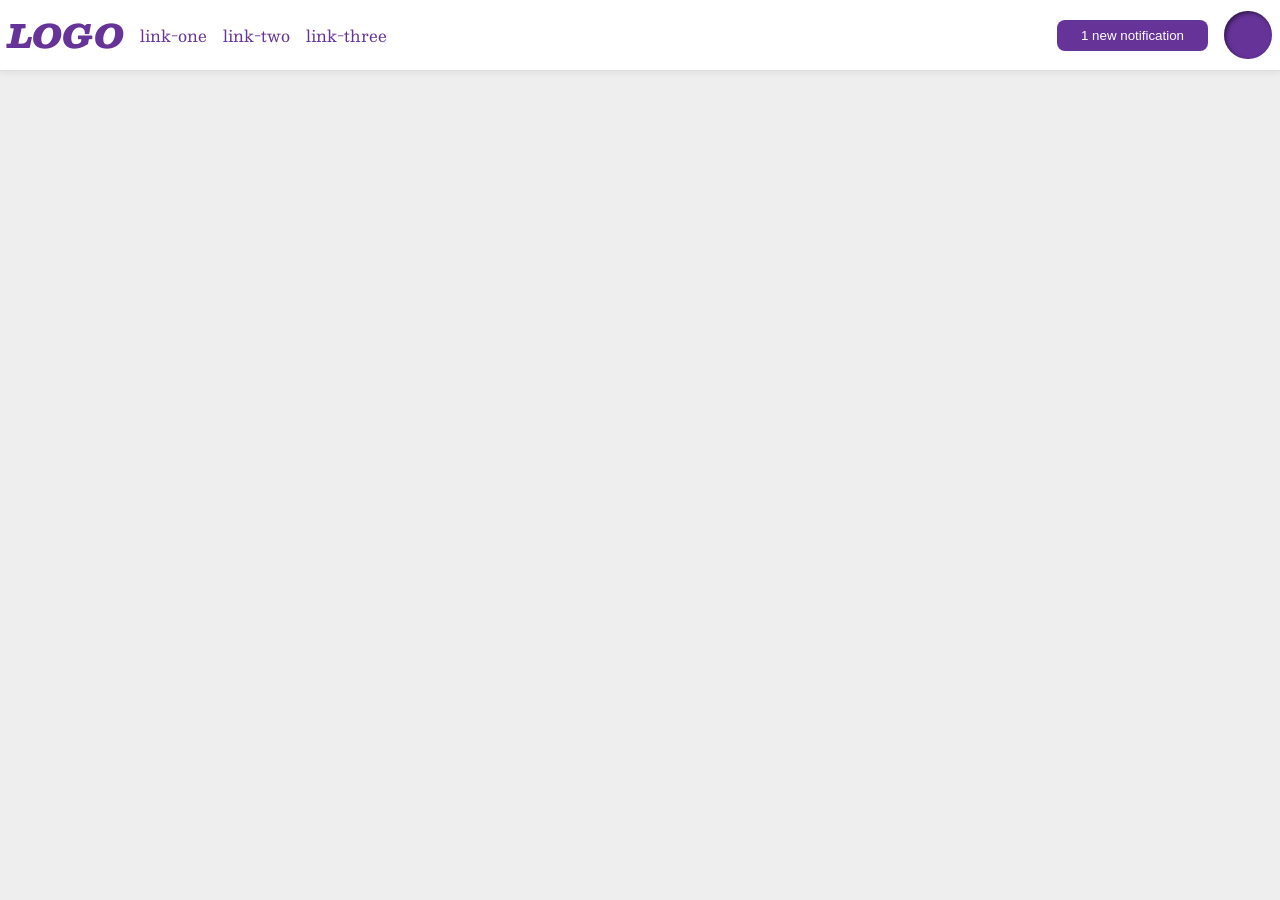
<file: foundations/flex/03-flex-header-2/index.html>
<!DOCTYPE html>
<html lang="en">
  <head>
    <meta charset="UTF-8">
    <meta http-equiv="X-UA-Compatible" content="IE=edge">
    <meta name="viewport" content="width=device-width, initial-scale=1.0">
    <title>Flex Header 2</title>
    <link rel="stylesheet" href="style.css">
  </head>
  <body>
  <div class="header">
    <div class="left">
      <div class="logo">
        LOGO
      </div>
      <ul class="links">
        <li><a href="https://google.com">link-one</a></li>
        <li><a href="https://google.com">link-two</a></li>
        <li><a href="https://google.com">link-three</a></li>
      </ul>
    </div>

    <div class="right">
      <button class="notifications">
        1 new notification
      </button>
      <div class="profile-image"></div>
    </div>
  </div>
  </body>
</html>
</file>
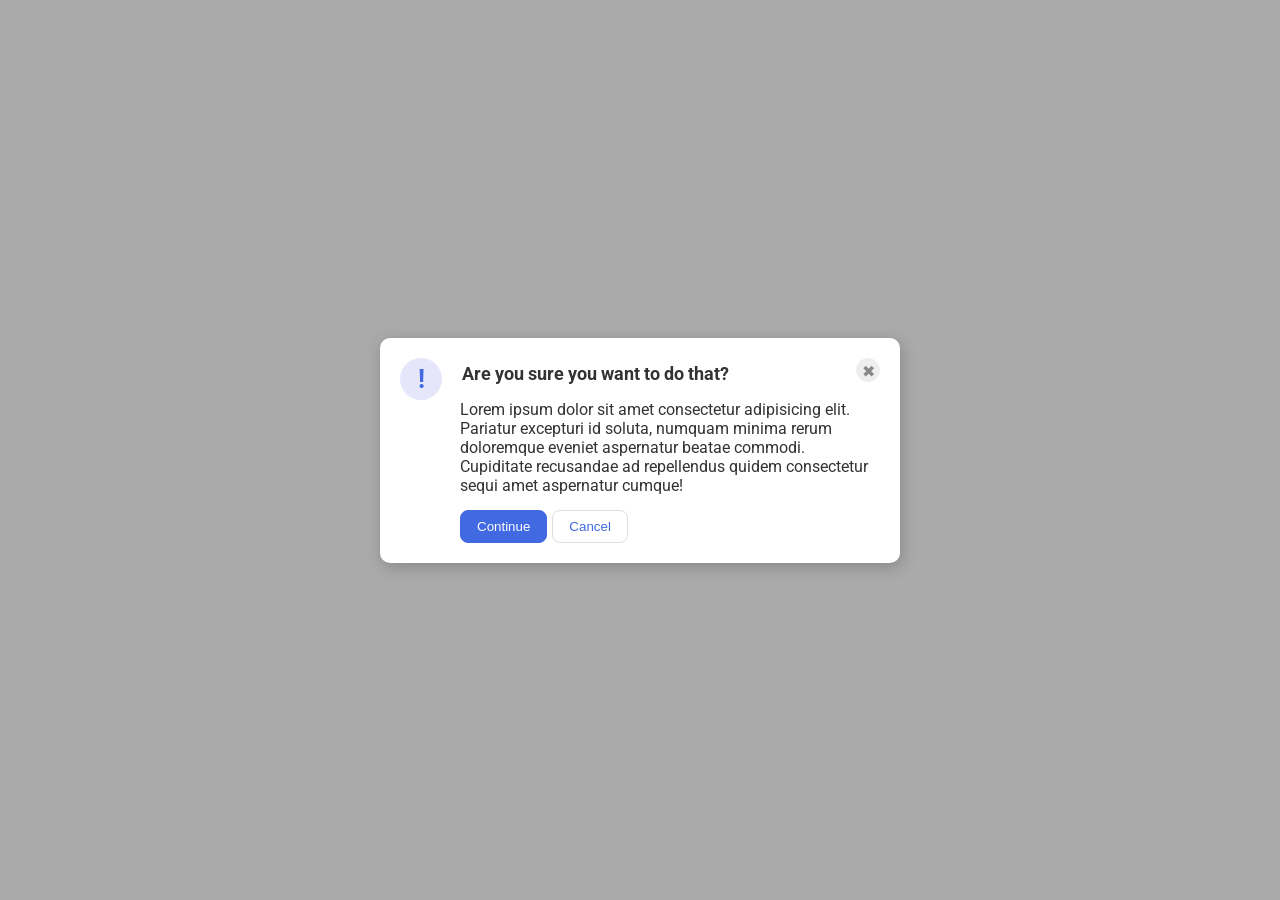
<file: foundations/flex/05-flex-modal/index.html>
<!DOCTYPE html>
<html lang="en">
  <head>
    <meta charset="UTF-8">
    <meta http-equiv="X-UA-Compatible" content="IE=edge">
    <meta name="viewport" content="width=device-width, initial-scale=1.0">
    <link rel="stylesheet" href="style.css">
    <title>Modal</title>
  </head>
  <body>
    <div class="modal">
    <div class="top">
      <div class="top-left">
      <div class="icon">!</div>
      <div class="header">Are you sure you want to do that?</div>
      </div>

      <div class="top-right">
      <button class="close-button">✖</button>
      </div>
    </div>
      <div class="middle">
      <div class="text">Lorem ipsum dolor sit amet consectetur adipisicing elit. Pariatur excepturi id soluta, numquam minima rerum doloremque eveniet aspernatur beatae commodi. Cupiditate recusandae ad repellendus quidem consectetur sequi amet aspernatur cumque!</div>
      </div>

      <div class="bottom">
      <button class="continue">Continue</button>
      <button class="cancel">Cancel</button>
      </div>
    </div>
  </body>
</html>
</file>
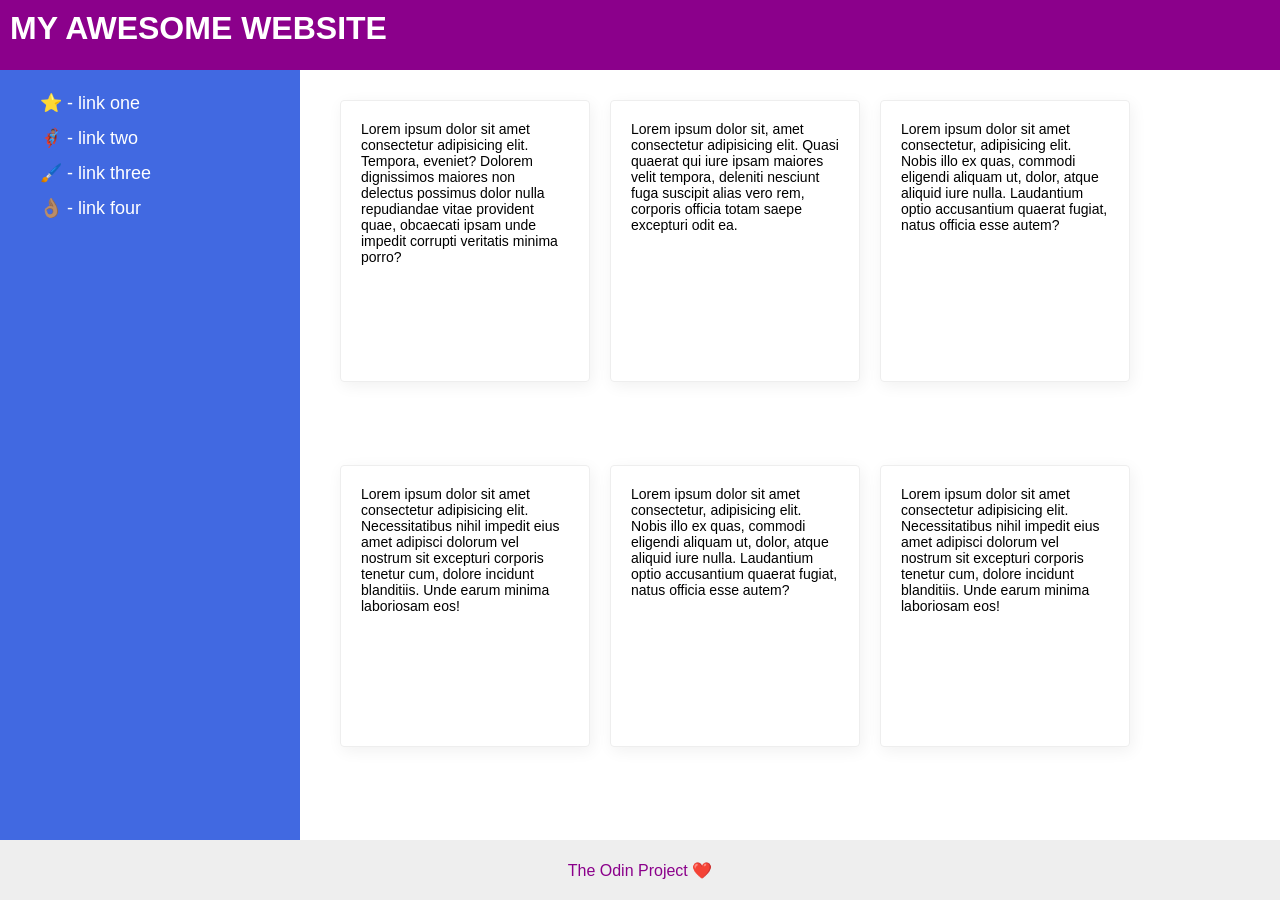
<file: foundations/flex/07-flex-layout-2/index.html>
<!DOCTYPE html>
<html lang="en">

<head>
  <meta charset="UTF-8">
  <meta http-equiv="X-UA-Compatible" content="IE=edge">
  <meta name="viewport" content="width=device-width, initial-scale=1.0">
  <title>The Holy Grail</title>
  <link rel="stylesheet" href="style.css">
</head>

<body>
  <div class="header">
    MY AWESOME WEBSITE
  </div>

  <div class="container">
    <div class="sidebar">
      <div id="yolo">
        <ul>
          <li><a href="#">⭐ - link one</a></li>
          <li><a href="#">🦸🏽‍♂️ - link two</a></li>
          <li><a href="#">🖌️ - link three</a></li>
          <li><a href="#">👌🏽 - link four</a></li>
        </ul>
      </div>
    </div>

    <div class="card-sec">
        <div class="card">Lorem ipsum dolor sit amet consectetur adipisicing elit. Tempora, eveniet? Dolorem dignissimos maiores non delectus possimus dolor nulla repudiandae vitae provident quae, obcaecati ipsam unde impedit corrupti veritatis minima porro?</div>
        <div class="card">Lorem ipsum dolor sit, amet consectetur adipisicing elit. Quasi quaerat qui iure ipsam maiores velit tempora, deleniti nesciunt fuga suscipit alias vero rem, corporis officia totam saepe excepturi odit ea. </div>
        <div class="card">Lorem ipsum dolor sit amet consectetur, adipisicing elit. Nobis illo ex quas, commodi eligendi aliquam ut, dolor, atque aliquid iure nulla. Laudantium optio accusantium quaerat fugiat, natus officia esse autem?</div>
        <div class="card">Lorem ipsum dolor sit amet consectetur adipisicing elit. Necessitatibus nihil impedit eius amet adipisci dolorum vel nostrum sit excepturi corporis tenetur cum, dolore incidunt blanditiis. Unde earum minima laboriosam eos!</div>
        <div class="card">Lorem ipsum dolor sit amet consectetur, adipisicing elit. Nobis illo ex quas, commodi eligendi aliquam ut, dolor, atque aliquid iure nulla. Laudantium optio accusantium quaerat fugiat, natus officia esse autem?</div>
        <div class="card">Lorem ipsum dolor sit amet consectetur adipisicing elit. Necessitatibus nihil impedit eius amet adipisci dolorum vel nostrum sit excepturi corporis tenetur cum, dolore incidunt blanditiis. Unde earum minima laboriosam eos!</div>
    </div>
  </div>

    <div class="footer">
      The Odin Project ❤️
    </div>
</body>

</html>
</file>
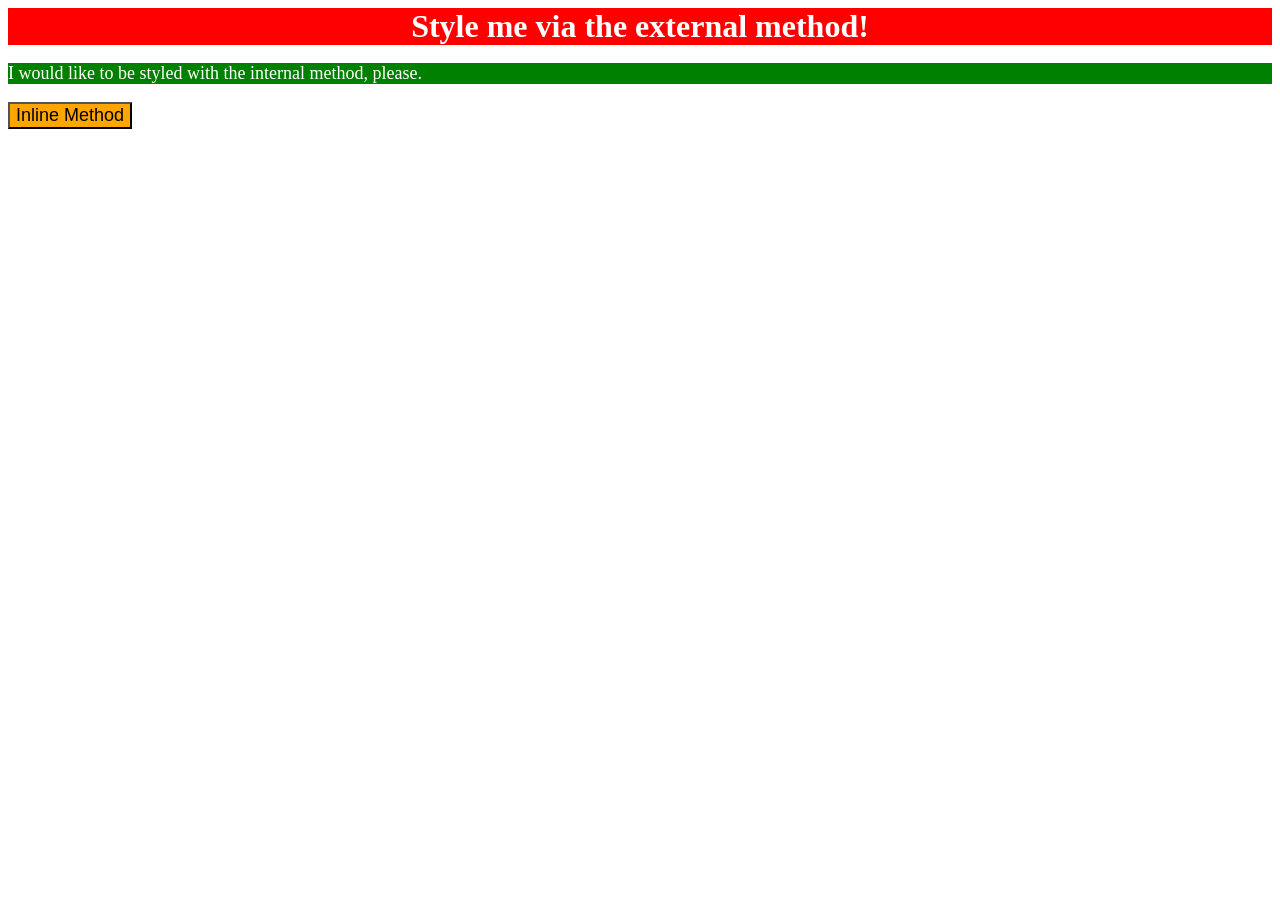
<file: foundations/intro-to-css/01-css-methods/index.html>
<!DOCTYPE html>
<html lang="en">
  <head>
    <meta charset="UTF-8">
    <meta http-equiv="X-UA-Compatible" content="IE=edge">
    <meta name="viewport" content="width=device-width, initial-scale=1.0">
    <link rel="stylesheet" href="styles.css">

    <title>Methods for Adding CSS</title>

    <style>
      .internal {
        background-color: green;
        color: white;
        font-size: 18px;
      }
    </style>

  </head>

  <body>
    <div class="external">Style me via the external method!</div>
    <p class="internal">I would like to be styled with the internal method, please.</p>
    
    <button style="color: black; background-color: orange; font-size: 18px;">Inline Method</button>
  </body>
</html>
</file>
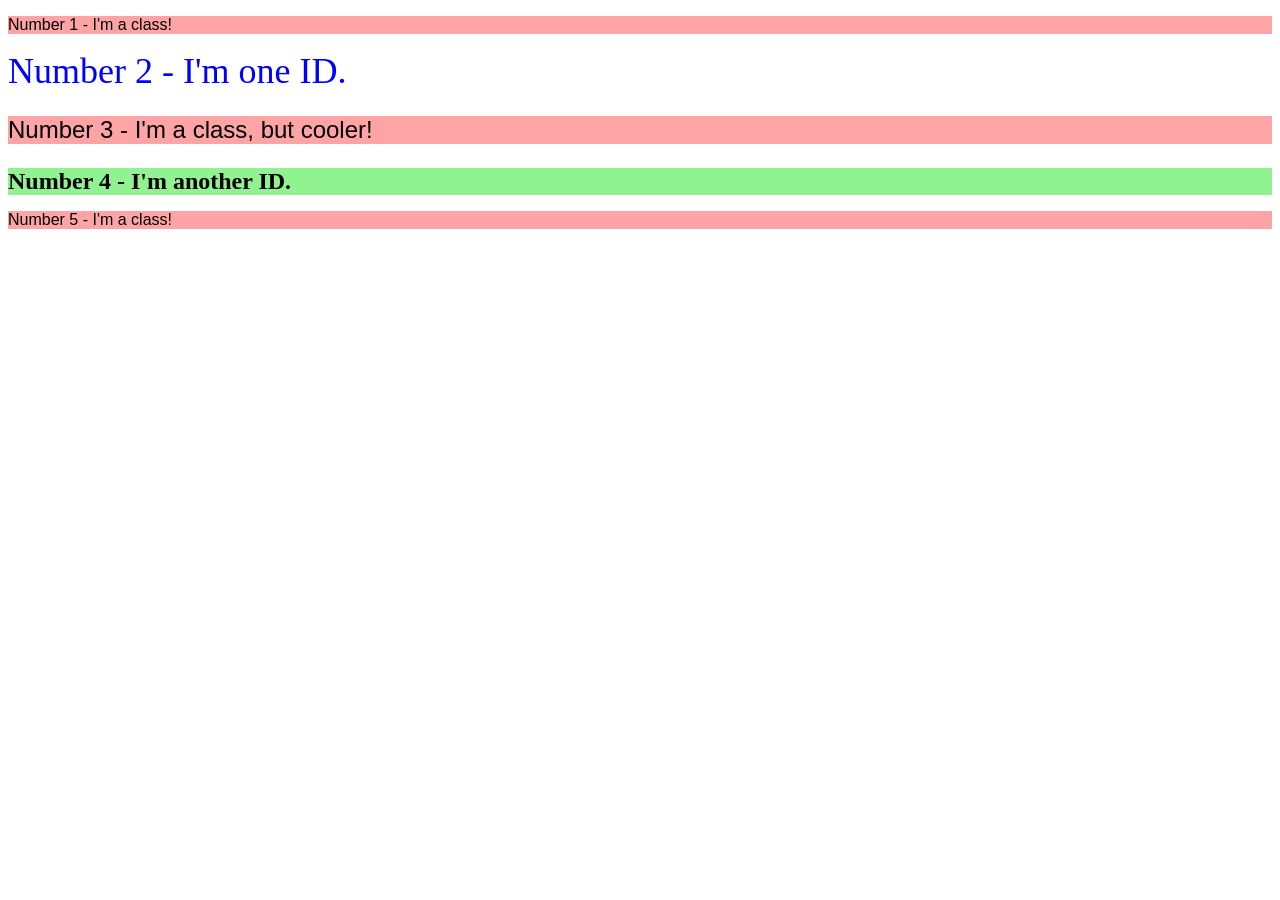
<file: foundations/intro-to-css/02-class-id-selectors/index.html>
<!DOCTYPE html>
<html lang="en">
  <head>
    <meta charset="UTF-8">
    <meta http-equiv="X-UA-Compatible" content="IE=edge">
    <meta name="viewport" content="width=device-width, initial-scale=1.0">
    <title>Class and ID Selectors</title>
    <link rel="stylesheet" href="style.css">
  </head>
  <body>
    <p class="one">Number 1 - I'm a class!</p>
    <div id="two">Number 2 - I'm one ID.</div>
    <p class="three">Number 3 - I'm a class, but cooler!</p>
    <div id="four">Number 4 - I'm another ID.</div>
    <p class="five">Number 5 - I'm a class!</p>
  </body>
</html>
</file>
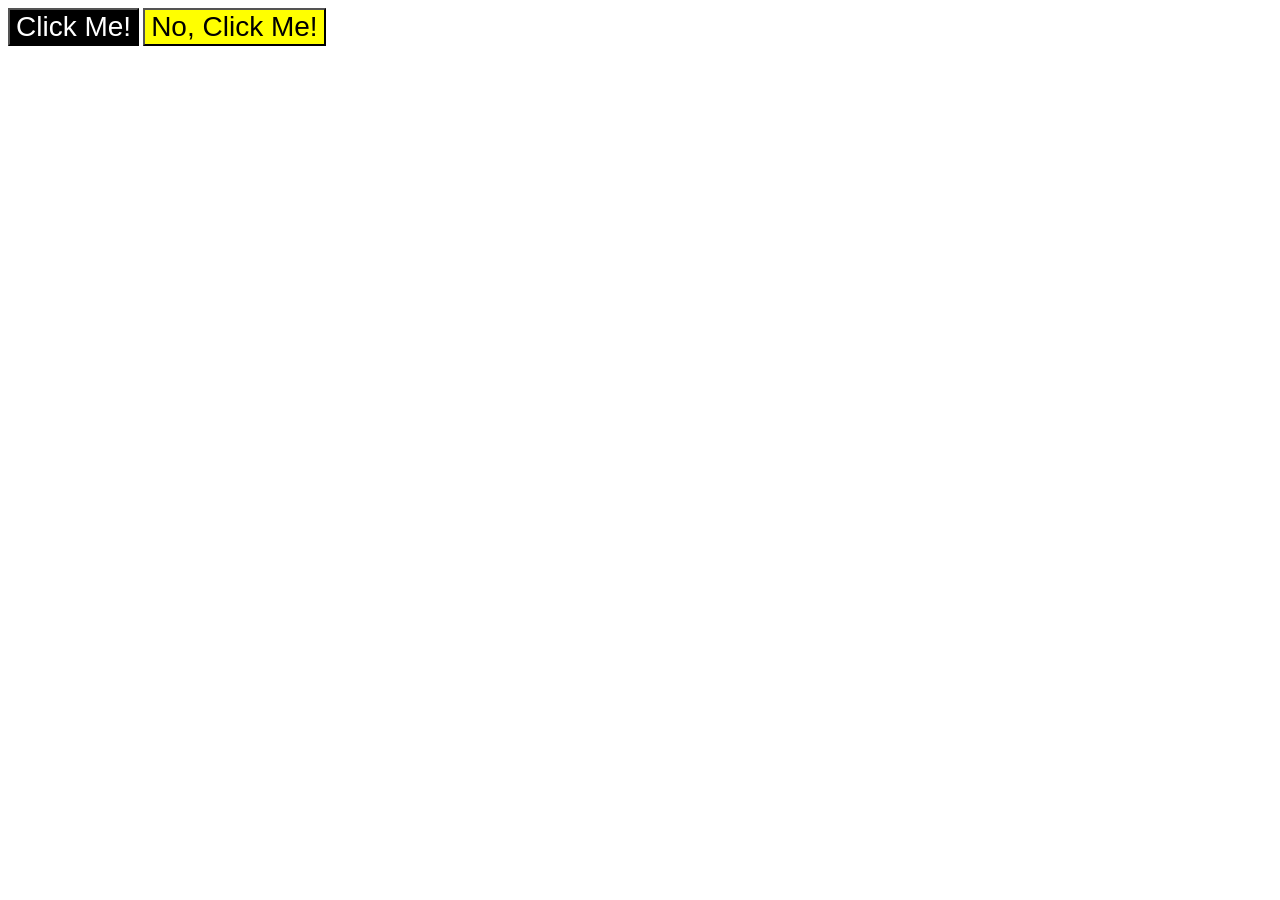
<file: foundations/intro-to-css/03-grouping-selectors/index.html>
<!DOCTYPE html>
<html lang="en">
  <head>
    <meta charset="UTF-8">
    <meta http-equiv="X-UA-Compatible" content="IE=edge">
    <meta name="viewport" content="width=device-width, initial-scale=1.0">
    <title>Grouping Selectors</title>
    <link rel="stylesheet" href="style.css">
  </head>
  <body>
      <button class="button1">Click Me!</button>
      <button class="button2">No, Click Me!</button>
    </div>
  </body>
</html>
</file>
<file: foundations/flex/03-flex-header-2/style.css>
/* this is some magical font-importing.  
you'll learn about it later. */
@import url('https://fonts.googleapis.com/css2?family=Besley:ital,wght@0,400;1,900&display=swap');

body {
  margin: 0;
  background: #eee;
  font-family: Besley, serif;
}

.header {
  background: white;
  border-bottom: 1px solid #ddd;
  box-shadow: 0 0 8px rgba(0,0,0,.1);
}

.profile-image {
  background: rebeccapurple;
  box-shadow: inset 2px 2px 4px rgba(0,0,0,.5);
  border-radius: 50%;
  width: 48px;
  height:  48px;
}

.logo {
  color: rebeccapurple;
  font-size: 32px;
  font-weight: 900;
  font-style: italic;
}

button {
  border: none;
  border-radius: 8px;
  background: rebeccapurple;
  color: white;
  padding: 8px 24px;
}

a {
  /* this removes the line under our links */
  text-decoration: none;
  color: rebeccapurple;
}

ul {
  list-style-type: none;
}

/* SOLUTION */

.header {
  display: flex;
  justify-content: space-between;
  padding: 8px;
}

ul {
  display: flex;
  margin: 0;
  padding: 0;
  gap: 16px;
}

.left, .right {
  display: flex;
  align-items: center;
  gap: 16px;
}
</file>
<file: foundations/flex/05-flex-modal/style.css>
@import url('https://fonts.googleapis.com/css2?family=Roboto:wght@400;700&display=swap');

html, body {
  height: 100%;
}

body {
  font-family: Roboto, sans-serif;
  margin: 0;
  background: #aaa;
  color: #333;
  /* I'll give you this one for free lol */
  display: flex;
  align-items: center;
  justify-content: center;
}

.modal {
  background: white;
  width: 480px;
  border-radius: 10px;
  box-shadow: 2px 4px 16px rgba(0,0,0,.2);
  padding: 20px; /* added */
}

.icon {
  color: royalblue;
  font-size: 26px;
  font-weight: 700;
  background: lavender;
  width: 42px;
  height: 42px;
  border-radius: 50%;
  display: flex;
  align-items: center;
  justify-content: center;
}

.close-button {
  background: #eee;
  border-radius: 50%;
  color: #888;
  font-weight: 400;
  font-size: 16px;
  height: 24px;
  width: 24px;
  display: flex;
  align-items: flex-end;
  justify-content: center;
  border: 1px solid #eee;
  padding: 0;
}

/* ADDED */

.top {
  display: flex;
  justify-content: space-between;
}

.top-left {
  display: flex;
  justify-content: flex-start;
  gap: 20px;
}

.top-right {
  display: flex;
  justify-content: flex-end;
}

.middle {
  padding-left: 60px;
}

.header {
  margin-top: 5px;
  font-weight: bold;
  font-size: 18px;
}

.bottom {
  display: flex;
  margin-top: 15px;
  padding-left: 60px;
  gap: 5px;
}

/* END */

button {
  cursor: pointer;
  padding: 8px 16px;
  border-radius: 8px;
}

button.continue {
  background: royalblue;
  border: 1px solid royalblue;
  color: white;
}

button.cancel {
  background: white;
  border: 1px solid #ddd;
  color: royalblue;
}
</file>
<file: foundations/flex/07-flex-layout-2/style.css>
body {
  font-family: -apple-system, BlinkMacSystemFont, 'Segoe UI', Roboto, Oxygen, Ubuntu, Cantarell, 'Open Sans', 'Helvetica Neue', sans-serif;
  margin: 0;
  min-height: 100vh;
  display: flex;
  flex-direction: column;
}

.header {
  height: 50px;
  background: darkmagenta;
  color: white;
  font-weight: 900; /* Added */
  font-size: 32px; /* Added */
  padding: 10px;
}

.container {
  display: flex;
  flex: 1;
}

.sidebar {
  width: 300px;
  flex-shrink: 0;
  height: auto;
  background: royalblue;
  box-sizing: border-box;
}

a {
  color: white;
  font-size: 18px;
  text-decoration: none;
  line-height: 35px;
}

ul {
  list-style-type: none;
}

.card-sec {
  display: flex;
  flex-wrap: wrap;
  padding-top: 30px;
  padding-left: 40px;
  padding-right: 150px;
  padding-bottom: 30px;
  gap: 20px;
  flex: 1;
}

.card {
  font-size: 14px;
  border: 1px solid #eee;
  box-shadow: 2px 4px 16px rgba(0,0,0,.06);
  border-radius: 4px;
  padding: 20px;
  flex: 1 1 25%;
  height: 240px;
}

.footer {
  display: flex;
  justify-content: center;
  align-items: center;
  padding: 15px;
  height: 30px;
  background: #eee;
  color: darkmagenta;
}
</file>
<file: foundations/intro-to-css/01-css-methods/styles.css>
.external {
    background-color: red;
    color: white;
    font-size: 32px;
    font-weight: bold;
    text-align: center;
}
</file>
<file: foundations/intro-to-css/02-class-id-selectors/style.css>
/* Add CSS Styling */

.one,
.three,
.five {
    background-color:rgb(255, 164, 164);
    font-family: Verdana, Geneva, Tahoma, sans-serif;
}

.three {
    font-size: 24px;
}

#two {
    color: blue;
    font-size: 36px;
}

#four {
    font-size: 24px;
    font-weight: bold;
    background-color: rgb(145, 242, 145);
}
</file>
<file: foundations/intro-to-css/03-grouping-selectors/style.css>
/* Add CSS Styling */

.button1,
.button2 {
    font-size: 28px;
    font-family: Arial, Helvetica, sans-serif;
}

.button1 {
    background-color: black;
    color: white;
}

.button2 {
    background-color: yellow;
}
</file>
